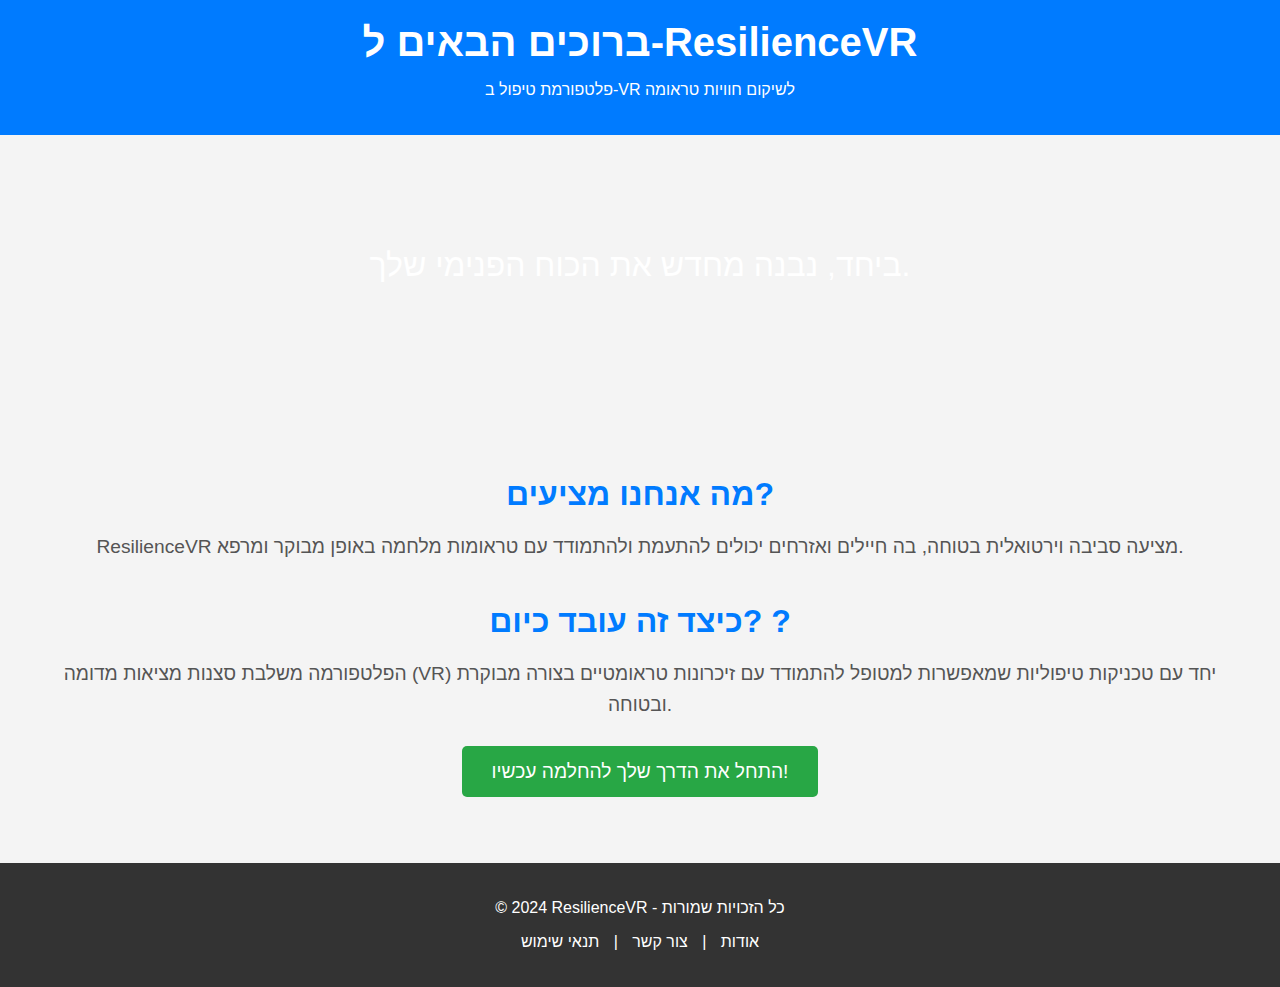
<file: ar.html>
<!DOCTYPE html>
<html lang="he">
<head>
    <meta charset="UTF-8">
    <meta name="viewport" content="width=device-width, initial-scale=1.0">
    <meta http-equiv="X-UA-Compatible" content="ie=edge">
    <title>עמוד הבית - ResilienceVR</title>
    <style>
        /* עיצוב בסיסי לדף הבית */
        body {
            font-family: 'Arial', sans-serif;
            background-color: #f4f4f4;
            color: #333;
            margin: 0;
            padding: 0;
        }

        header {
            background-color: #007bff;
            color: #fff;
            padding: 20px;
            text-align: center;
        }

        header h1 {
            margin: 0;
            font-size: 2.5em;
        }

        .hero {
            background-image: url('https://via.placeholder.com/1600x600'); /* ניתן להוסיף תמונה אמיתית */
            background-size: cover;
            background-position: center;
            color: #fff;
            text-align: center;
            padding: 80px 20px;
            font-size: 2em;
            animation: fadeIn 3s ease-out;
        }

        @keyframes fadeIn {
            from {
                opacity: 0;
            }
            to {
                opacity: 1;
            }
        }

        .container {
            padding: 40px;
            text-align: center;
        }

        .section {
            margin: 40px 0;
        }

        .section h2 {
            font-size: 2em;
            margin-bottom: 10px;
            color: #007bff;
        }

        .section p {
            font-size: 1.2em;
            line-height: 1.6;
            color: #555;
        }

        .cta-btn {
            background-color: #28a745;
            color: #fff;
            padding: 15px 30px;
            text-decoration: none;
            font-size: 1.2em;
            border-radius: 5px;
            transition: background-color 0.3s ease;
        }

        .cta-btn:hover {
            background-color: #218838;
        }

        footer {
            background-color: #333;
            color: #fff;
            text-align: center;
            padding: 20px;
        }

        footer a {
            color: #fff;
            text-decoration: none;
            margin: 0 10px;
        }
    </style>
</head>
<body>

    <!-- Header -->
    <header>
        <h1>ברוכים הבאים ל-ResilienceVR</h1>
        <p>פלטפורמת טיפול ב-VR לשיקום חוויות טראומה</p>
    </header>

    <!-- Hero Section -->
    <div class="hero">
        <p>ביחד, נבנה מחדש את הכוח הפנימי שלך.</p>
    </div>

    <!-- Main Content -->
    <div class="container">

        <!-- Section 1 -->
        <div class="section">
            <h2>מה אנחנו מציעים?</h2>
            <p>ResilienceVR מציעה סביבה וירטואלית בטוחה, בה חיילים ואזרחים יכולים להתעמת ולהתמודד עם טראומות מלחמה באופן מבוקר ומרפא.</p>
        </div>

        <!-- Section 2 -->
        <div class="section">
            <h2>כיצד זה עובד כיום? ?</h2>
            <p>הפלטפורמה משלבת סצנות מציאות מדומה (VR) יחד עם טכניקות טיפוליות שמאפשרות למטופל להתמודד עם זיכרונות טראומטיים בצורה מבוקרת ובטוחה.</p>
        </div>

        <!-- Call to Action -->
        <div class="section">
            <a href="#" class="cta-btn">התחל את הדרך שלך להחלמה עכשיו!</a>
        </div>

    </div>

    <!-- Footer -->
    <footer>
        <p>&copy; 2024 ResilienceVR - כל הזכויות שמורות</p>
        <p>
            <a href="#">אודות</a> | <a href="#">צור קשר</a> | <a href="#">תנאי שימוש</a>
        </p>
    </footer>

</body>
</html>
</file>
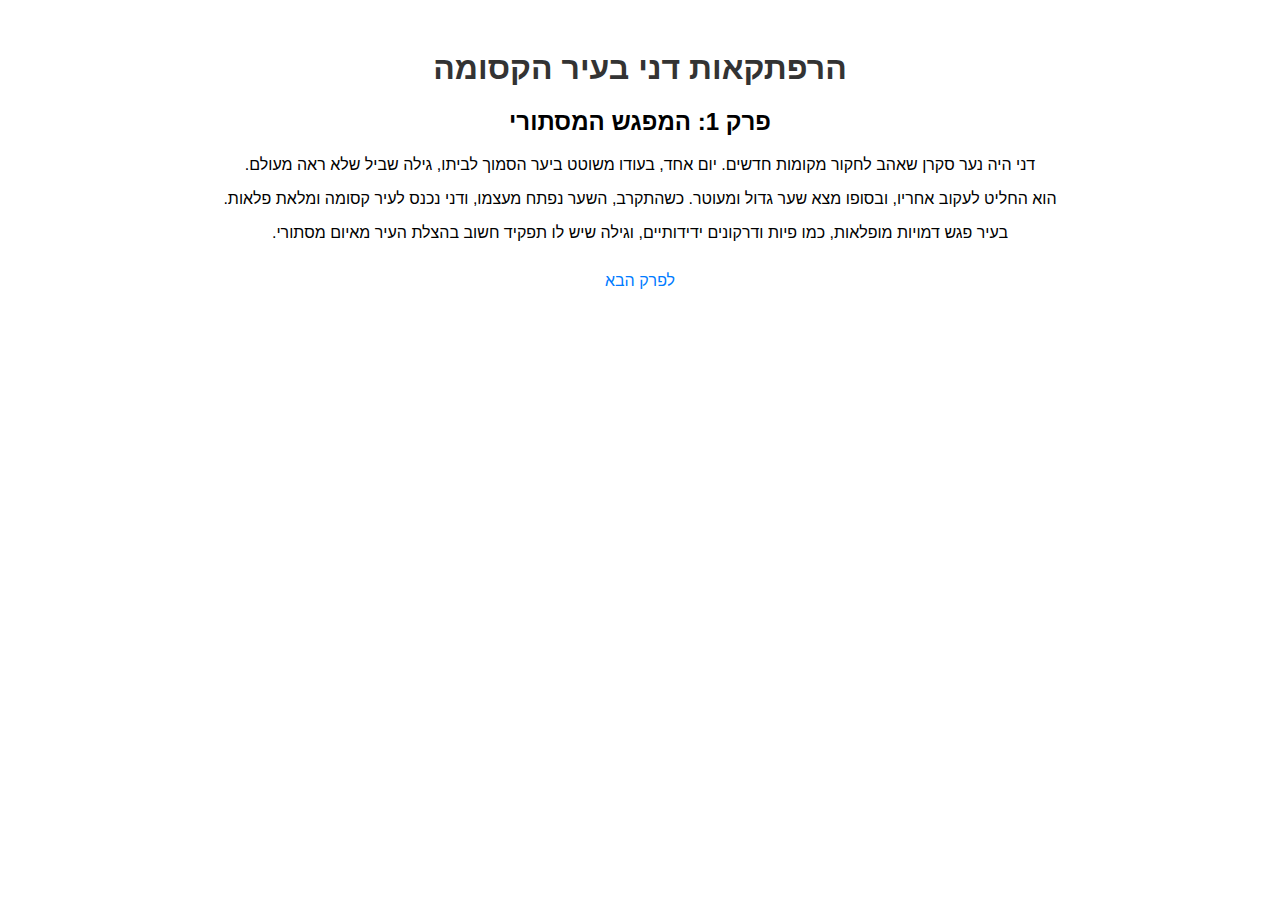
<file: chapter1.html>
<!DOCTYPE html>
<html lang="he">
<head>
    <meta charset="UTF-8">
    <title>הרפתקאות דני בעיר הקסומה - פרק 1</title>
    <style>
        body {
            font-family: Arial, sans-serif;
            direction: rtl;
            text-align: center;
            margin: 50px;
        }
        h1 {
            color: #333;
        }
        .content {
            margin-top: 20px;
        }
        .navigation {
            margin-top: 30px;
        }
        .navigation a {
            margin: 0 10px;
            text-decoration: none;
            color: #007BFF;
        }
    </style>
</head>
<body>
    <h1>הרפתקאות דני בעיר הקסומה</h1>
    <h2>פרק 1: המפגש המסתורי</h2>
    <div class="content">
        <p>דני היה נער סקרן שאהב לחקור מקומות חדשים. יום אחד, בעודו משוטט ביער הסמוך לביתו, גילה שביל שלא ראה מעולם.</p>
        <p>הוא החליט לעקוב אחריו, ובסופו מצא שער גדול ומעוטר. כשהתקרב, השער נפתח מעצמו, ודני נכנס לעיר קסומה ומלאת פלאות.</p>
        <p>בעיר פגש דמויות מופלאות, כמו פיות ודרקונים ידידותיים, וגילה שיש לו תפקיד חשוב בהצלת העיר מאיום מסתורי.</p>
    </div>
    <div class="navigation">
        <a href="chapter2.html">לפרק הבא</a>
    </div>
</body>
</html>
</file>
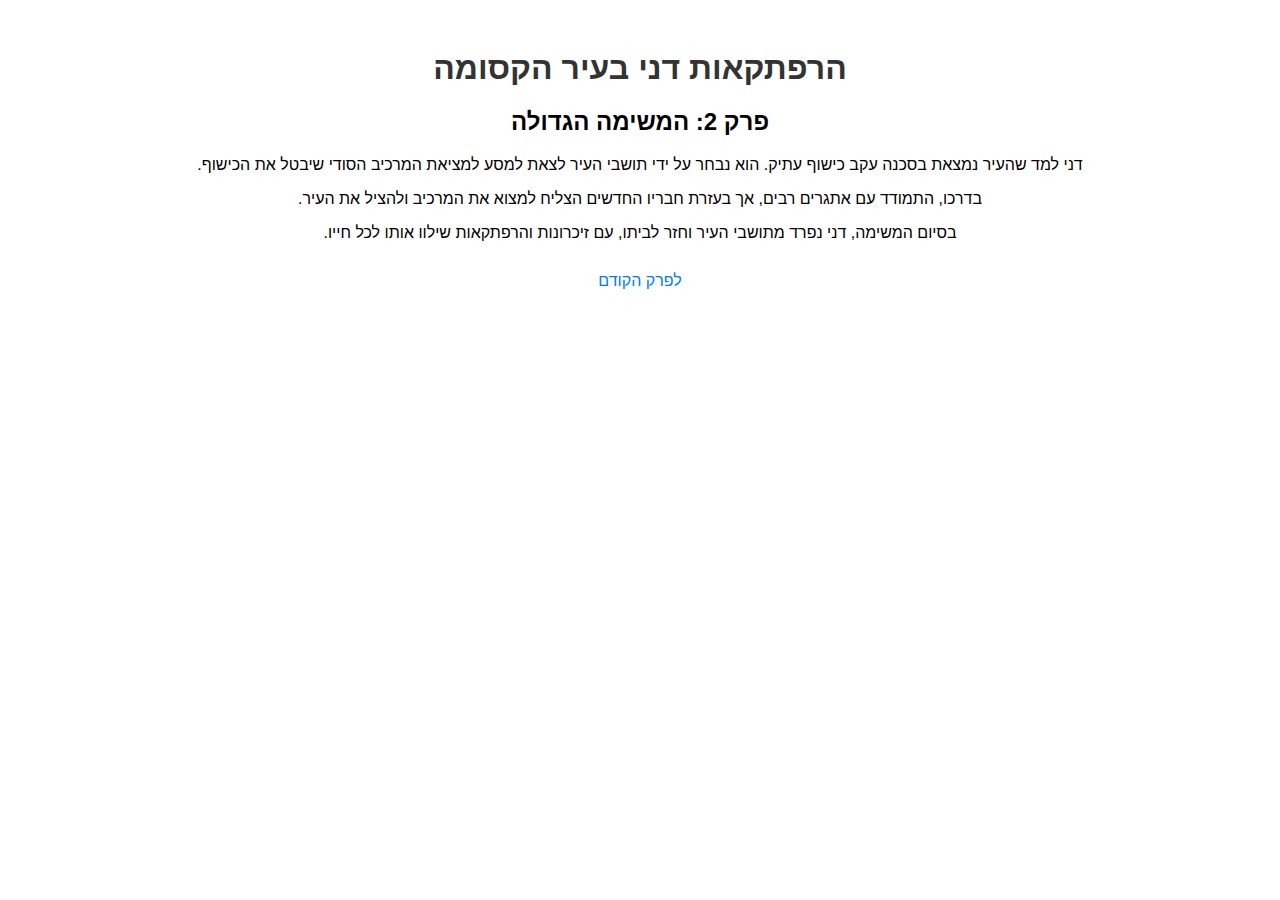
<file: chapter2.html>
<!DOCTYPE html>
<html lang="he">
<head>
    <meta charset="UTF-8">
    <title>הרפתקאות דני בעיר הקסומה - פרק 2</title>
    <style>
        body {
            font-family: Arial, sans-serif;
            direction: rtl;
            text-align: center;
            margin: 50px;
        }
        h1 {
            color: #333;
        }
        .content {
            margin-top: 20px;
        }
        .navigation {
            margin-top: 30px;
        }
        .navigation a {
            margin: 0 10px;
            text-decoration: none;
            color: #007BFF;
        }
    </style>
</head>
<body>
    <h1>הרפתקאות דני בעיר הקסומה</h1>
    <h2>פרק 2: המשימה הגדולה</h2>
    <div class="content">
        <p>דני למד שהעיר נמצאת בסכנה עקב כישוף עתיק. הוא נבחר על ידי תושבי העיר לצאת למסע למציאת המרכיב הסודי שיבטל את הכישוף.</p>
        <p>בדרכו, התמודד עם אתגרים רבים, אך בעזרת חבריו החדשים הצליח למצוא את המרכיב ולהציל את העיר.</p>
        <p>בסיום המשימה, דני נפרד מתושבי העיר וחזר לביתו, עם זיכרונות והרפתקאות שילוו אותו לכל חייו.</p>
    </div>
    <div class="navigation">
        <a href="chapter1.html">לפרק הקודם</a>
    </div>
</body>
</html>
</file>
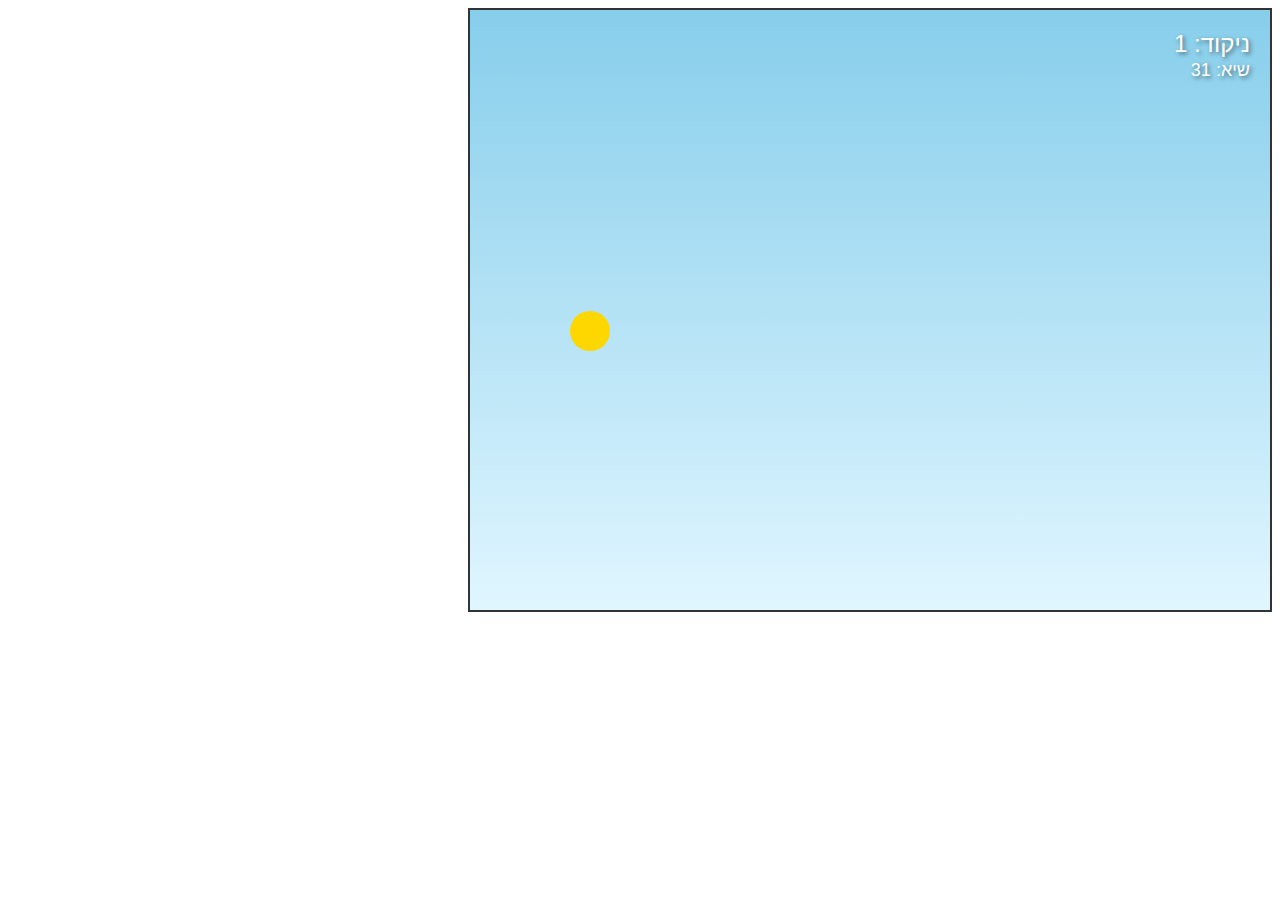
<file: falpibird.html.html>
<!DOCTYPE html>
<html dir="rtl">
<head>
    <title>משחק הציפור המעופפת</title>
    <style>
        #gameContainer {
            width: 800px;
            height: 600px;
            border: 2px solid #333;
            position: relative;
            overflow: hidden;
            background: linear-gradient(to bottom, #87CEEB, #E0F6FF);
        }

        #bird {
            width: 40px;
            height: 40px;
            background-color: #FFD700;
            position: absolute;
            border-radius: 50%;
            left: 100px;
        }

        .pipe {
            width: 60px;
            position: absolute;
            background-color: #32CD32;
        }

        .pipe.top {
            top: 0;
        }

        .pipe.bottom {
            bottom: 0;
        }

        #score {
            position: absolute;
            top: 20px;
            right: 20px;
            font-size: 24px;
            font-family: Arial;
            color: white;
            text-shadow: 2px 2px 4px rgba(0,0,0,0.5);
        }

        #highScore {
            position: absolute;
            top: 50px;
            right: 20px;
            font-size: 18px;
            font-family: Arial;
            color: white;
            text-shadow: 2px 2px 4px rgba(0,0,0,0.5);
        }
    </style>
</head>
<body>
    <div id="gameContainer">
        <div id="bird"></div>
        <div id="score">ניקוד: 0</div>
        <div id="highScore">שיא: 0</div>
    </div>

    <script>
        const bird = document.getElementById('bird');
        const gameContainer = document.getElementById('gameContainer');
        const scoreElement = document.getElementById('score');
        const highScoreElement = document.getElementById('highScore');

        let birdY = 300;
        let velocity = 0;
        let gravity = 0.5;
        let score = 0;
        let highScore = localStorage.getItem('highScore') || 0;
        let gameSpeed = 5;
        let isGameOver = false;

        highScoreElement.textContent = 'שיא: ' + highScore;

        function jump() {
            if (!isGameOver) {
                velocity = -8;
                playFlapSound();
            }
        }

        document.addEventListener('keydown', (e) => {
            if (e.code === 'Space') {
                jump();
            }
        });

        document.addEventListener('click', jump);

        function createPipe() {
            const gap = 200 - (score / 10);
            const topHeight = Math.random() * (gameContainer.clientHeight - gap - 100) + 50;
            
            const topPipe = document.createElement('div');
            topPipe.className = 'pipe top';
            topPipe.style.height = topHeight + 'px';
            topPipe.style.left = gameContainer.clientWidth + 'px';
            
            const bottomPipe = document.createElement('div');
            bottomPipe.className = 'pipe bottom';
            bottomPipe.style.height = (gameContainer.clientHeight - topHeight - gap) + 'px';
            bottomPipe.style.left = gameContainer.clientWidth + 'px';
            
            gameContainer.appendChild(topPipe);
            gameContainer.appendChild(bottomPipe);
            
            function movePipe() {
                const pipeLeft = parseFloat(topPipe.style.left);
                if (pipeLeft < -60) {
                    gameContainer.removeChild(topPipe);
                    gameContainer.removeChild(bottomPipe);
                } else {
                    topPipe.style.left = (pipeLeft - gameSpeed) + 'px';
                    bottomPipe.style.left = (pipeLeft - gameSpeed) + 'px';
                    
                    if (pipeLeft < 100 && pipeLeft > 40) {
                        checkCollision(topPipe, bottomPipe);
                    }
                }
            }
            
            setInterval(movePipe, 20);
        }

        function checkCollision(topPipe, bottomPipe) {
            const birdRect = bird.getBoundingClientRect();
            const topPipeRect = topPipe.getBoundingClientRect();
            const bottomPipeRect = bottomPipe.getBoundingClientRect();
            
            if (birdRect.right > topPipeRect.left && 
                birdRect.left < topPipeRect.right && 
                (birdRect.top < topPipeRect.bottom || 
                birdRect.bottom > bottomPipeRect.top)) {
                gameOver();
            }
        }

        function gameOver() {
            isGameOver = true;
            if (score > highScore) {
                highScore = score;
                localStorage.setItem('highScore', highScore);
                highScoreElement.textContent = 'שיא: ' + highScore;
            }
            alert('המשחק נגמר! הניקוד שלך: ' + score);
            location.reload();
        }

        function updateGame() {
            if (!isGameOver) {
                velocity += gravity;
                birdY += velocity;
                bird.style.top = birdY + 'px';
                
                if (birdY < 0 || birdY > gameContainer.clientHeight - 40) {
                    gameOver();
                }
                
                score++;
                scoreElement.textContent = 'ניקוד: ' + score;
                
                if (score % 100 === 0) {
                    gameSpeed += 0.5;
                }
            }
        }

        function playFlapSound() {
            const audio = new Audio('[data-uri]');
            audio.play();
        }

        setInterval(createPipe, 1500);
        setInterval(updateGame, 20);
    </script>
</body>
</html>
</file>
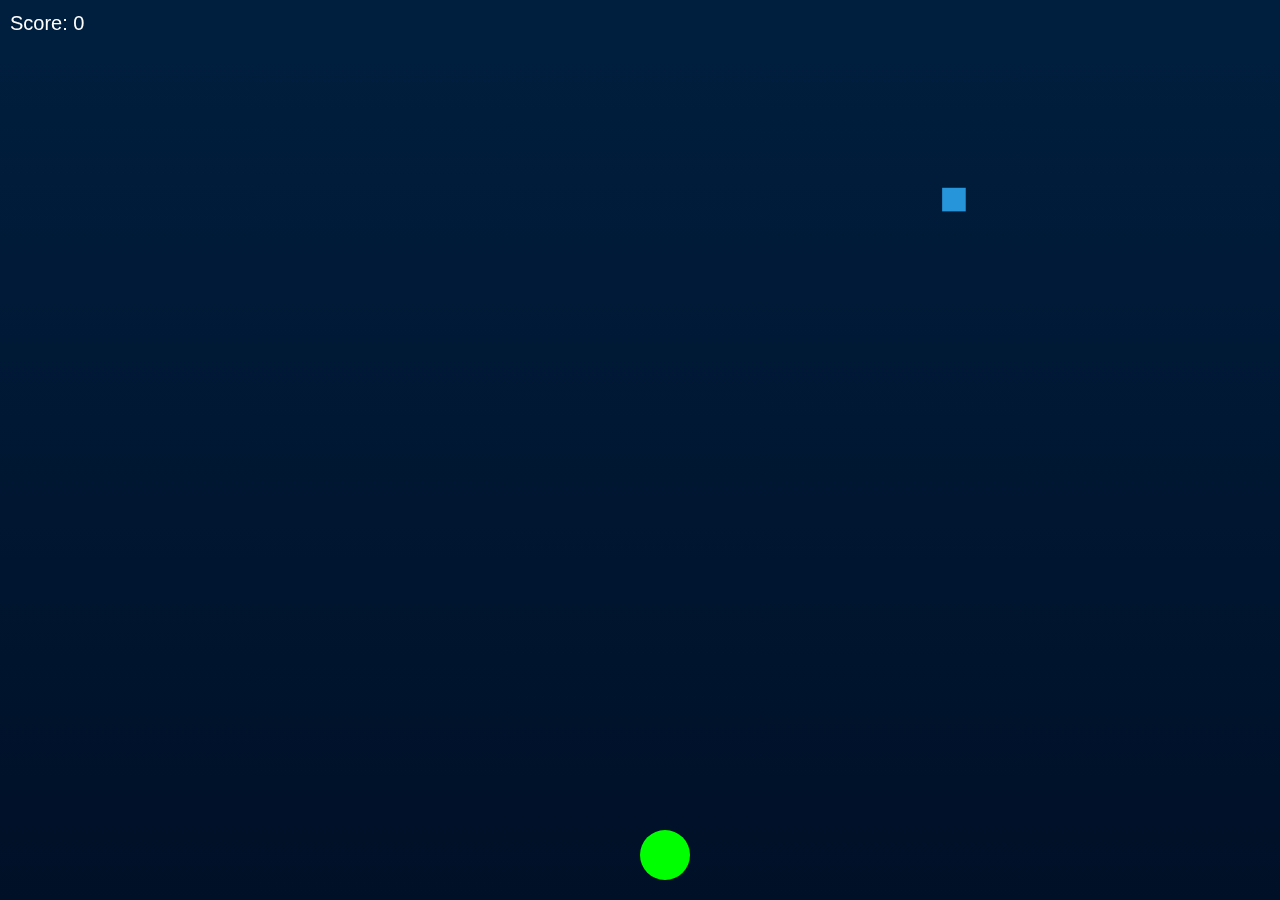
<file: run.html>
<!DOCTYPE html>
<html lang="en">
<head>
    <meta charset="UTF-8">
    <meta name="viewport" content="width=device-width, initial-scale=1.0">
    <title>Crazy Web Game</title>
    <style>
        body {
            margin: 0;
            overflow: hidden;
            background: linear-gradient(to bottom, #001f3f, #001027);
        }
        canvas {
            display: block;
        }
    </style>
</head>
<body>
    <canvas id="gameCanvas"></canvas>

    <script>
        const canvas = document.getElementById('gameCanvas');
        const ctx = canvas.getContext('2d');

        canvas.width = window.innerWidth;
        canvas.height = window.innerHeight;

        class Player {
            constructor() {
                this.x = canvas.width / 2;
                this.y = canvas.height - 70;
                this.width = 50;
                this.height = 50;
                this.color = 'lime';
                this.speed = 7;
                this.dx = 0;
            }

            draw() {
                ctx.fillStyle = this.color;
                ctx.beginPath();
                ctx.arc(this.x + this.width / 2, this.y + this.height / 2, this.width / 2, 0, Math.PI * 2);
                ctx.fill();
            }

            update() {
                this.x += this.dx;

                if (this.x < 0) this.x = 0;
                if (this.x + this.width > canvas.width) this.x = canvas.width - this.width;
            }

            move(dir) {
                this.dx = dir * this.speed;
            }

            stop() {
                this.dx = 0;
            }
        }

        class Enemy {
            constructor(speedMultiplier) {
                this.x = Math.random() * (canvas.width - 50);
                this.y = -50;
                this.width = Math.random() * 30 + 20;
                this.height = this.width;
                this.color = `hsl(${Math.random() * 360}, 70%, 50%)`;
                this.speed = (Math.random() * 4 + 3) * speedMultiplier;
            }

            draw() {
                ctx.fillStyle = this.color;
                ctx.fillRect(this.x, this.y, this.width, this.height);
            }

            update() {
                this.y += this.speed;
            }

            isOffScreen() {
                return this.y > canvas.height;
            }
        }

        const player = new Player();
        const enemies = [];
        let score = 0;
        let gameOver = false;
        let difficulty = 1;

        function spawnEnemy() {
            if (!gameOver) {
                enemies.push(new Enemy(difficulty));
                setTimeout(spawnEnemy, Math.max(1000 - score * 10, 300));
            }
        }

        function drawScore() {
            ctx.fillStyle = 'white';
            ctx.font = '20px Arial';
            ctx.fillText(`Score: ${score}`, 10, 30);
        }

        function detectCollision(rect1, rect2) {
            return (
                rect1.x < rect2.x + rect2.width &&
                rect1.x + rect1.width > rect2.x &&
                rect1.y < rect2.y + rect2.height &&
                rect1.y + rect1.height > rect2.y
            );
        }

        function gameLoop() {
            if (gameOver) {
                ctx.fillStyle = 'white';
                ctx.font = '50px Arial';
                ctx.textAlign = 'center';
                ctx.fillText('Game Over', canvas.width / 2, canvas.height / 2);
                ctx.font = '30px Arial';
                ctx.fillText(`Final Score: ${score}`, canvas.width / 2, canvas.height / 2 + 50);
                return;
            }

            ctx.clearRect(0, 0, canvas.width, canvas.height);

            player.draw();
            player.update();

            enemies.forEach((enemy, index) => {
                enemy.draw();
                enemy.update();

                if (enemy.isOffScreen()) {
                    enemies.splice(index, 1);
                    score++;
                    if (score % 10 === 0) difficulty += 0.1; // Increase difficulty every 10 points
                }

                if (detectCollision(player, enemy)) {
                    gameOver = true;
                }
            });

            drawScore();
            requestAnimationFrame(gameLoop);
        }

        document.addEventListener('keydown', (e) => {
            if (e.key === 'ArrowLeft') player.move(-1);
            if (e.key === 'ArrowRight') player.move(1);
        });

        document.addEventListener('keyup', () => {
            player.stop();
        });

        spawnEnemy();
        gameLoop();
    </script>
</body>
</html>
</file>
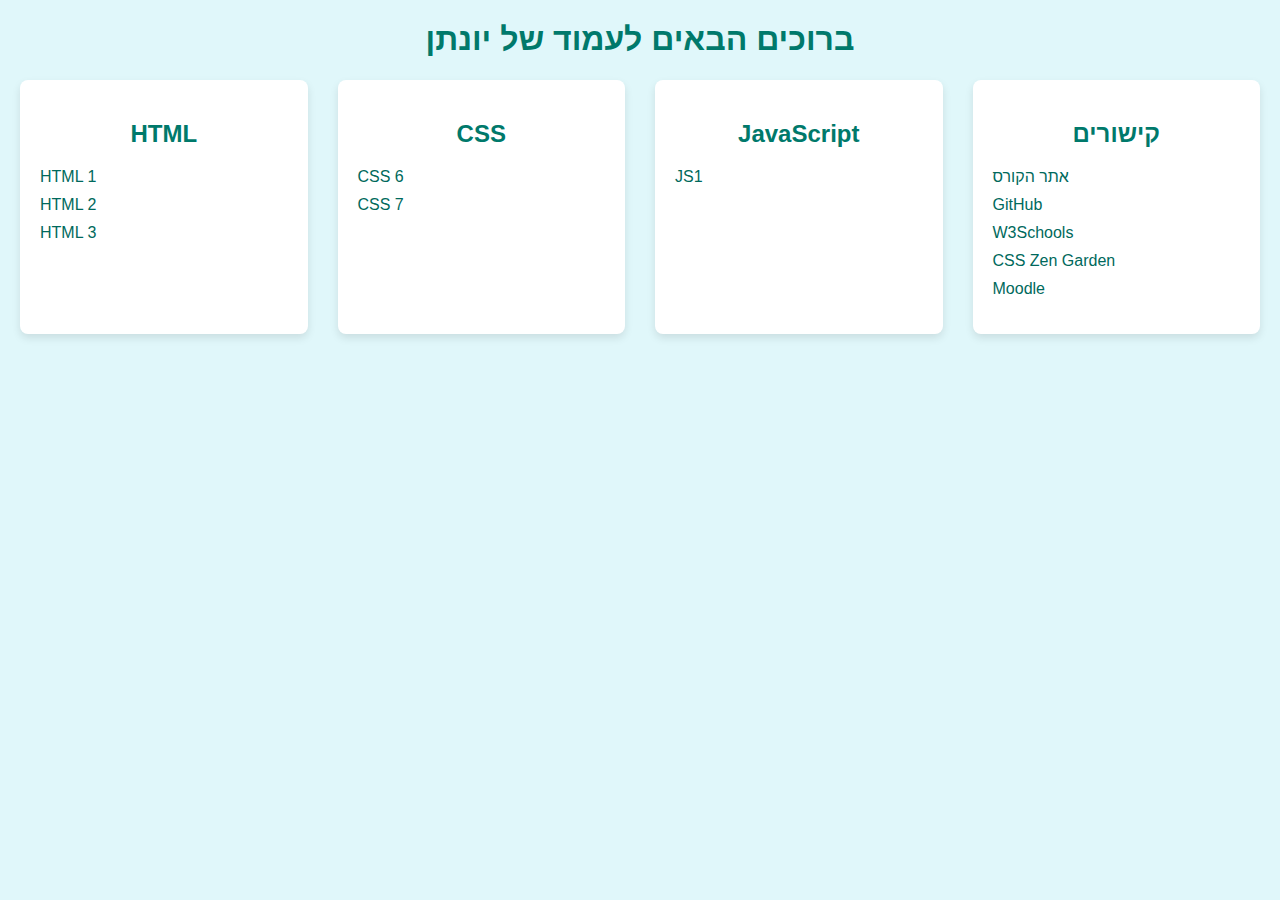
<file: yon.html>
<!DOCTYPE html>
<html lang="he">
<head>
    <meta charset="UTF-8">
    <title>העמוד של יונתן</title>
    <style>
        body {
            font-family: Arial, sans-serif;
            background-color: #e0f7fa;
            color: #004d40;
            margin: 0;
            padding: 0;
        }
        h1, h2 {
            color: #00796b;
            text-align: center;
        }
        a {
            color: #00695c;
            text-decoration: none;
        }
        a:hover {
            color: #004d40;
            text-decoration: underline;
        }
        .container {
            display: grid;
            grid-template-columns: repeat(4, 1fr);
            gap: 30px;
            margin: 20px;
        }
        .section {
            padding: 20px;
            background-color: #ffffff;
            border-radius: 8px;
            box-shadow: 0 4px 8px rgba(0, 0, 0, 0.1);
        }
        h2 {
            text-align: center;
        }
        ul {
            list-style-type: none;
            padding: 0;
        }
        li {
            margin: 10px 0;
        }
        .section:last-child {
            min-height: 200px;
        }
    </style>
</head>
<body>
    <h1>ברוכים הבאים לעמוד של יונתן</h1>

    <div class="container">
        <div class="section">
            <h2>HTML</h2>
            <ul>
                <li><a href="https://joniel123.github.io/task1.html">HTML 1</a></li>
                <li><a href="https://joniel123.github.io/chapter1.html">HTML 2</a></li>
                <li><a href="https://joniel123.github.io/task3.html">HTML 3</a></li>
            </ul>
        </div>

        <div class="section">
            <h2>CSS</h2>
            <ul>
                <li><a href="https://joniel123.github.io/ar.html">CSS 6</a></li>
                <li><a href="https://joniel123.github.io/%D7%94%D7%92%D7%95%D7%9C%D7%A9%20%D7%94%D7%92%D7%93%D7%95%D7%9C/">CSS 7</a></li>
            </ul>
        </div>

        <div class="section">
            <h2>JavaScript</h2>
            <ul>
                <li><a href="https://joniel123.github.io/run.html">JS1</a></li>
            </ul>
        </div>

        <div class="section">
            <h2>קישורים</h2>
            <ul>
                <li><a href="https://www.tau.ac.il">אתר הקורס</a></li>
                <li><a href="https://github.com">GitHub</a></li>
                <li><a href="https://www.w3schools.com">W3Schools</a></li>
                <li><a href="https://www.csszengarden.com">CSS Zen Garden</a></li>
                <li><a href="https://moodle.tau.ac.il">Moodle</a></li>
            </ul>
        </div>
    </div>
</body>
</html>
</file>
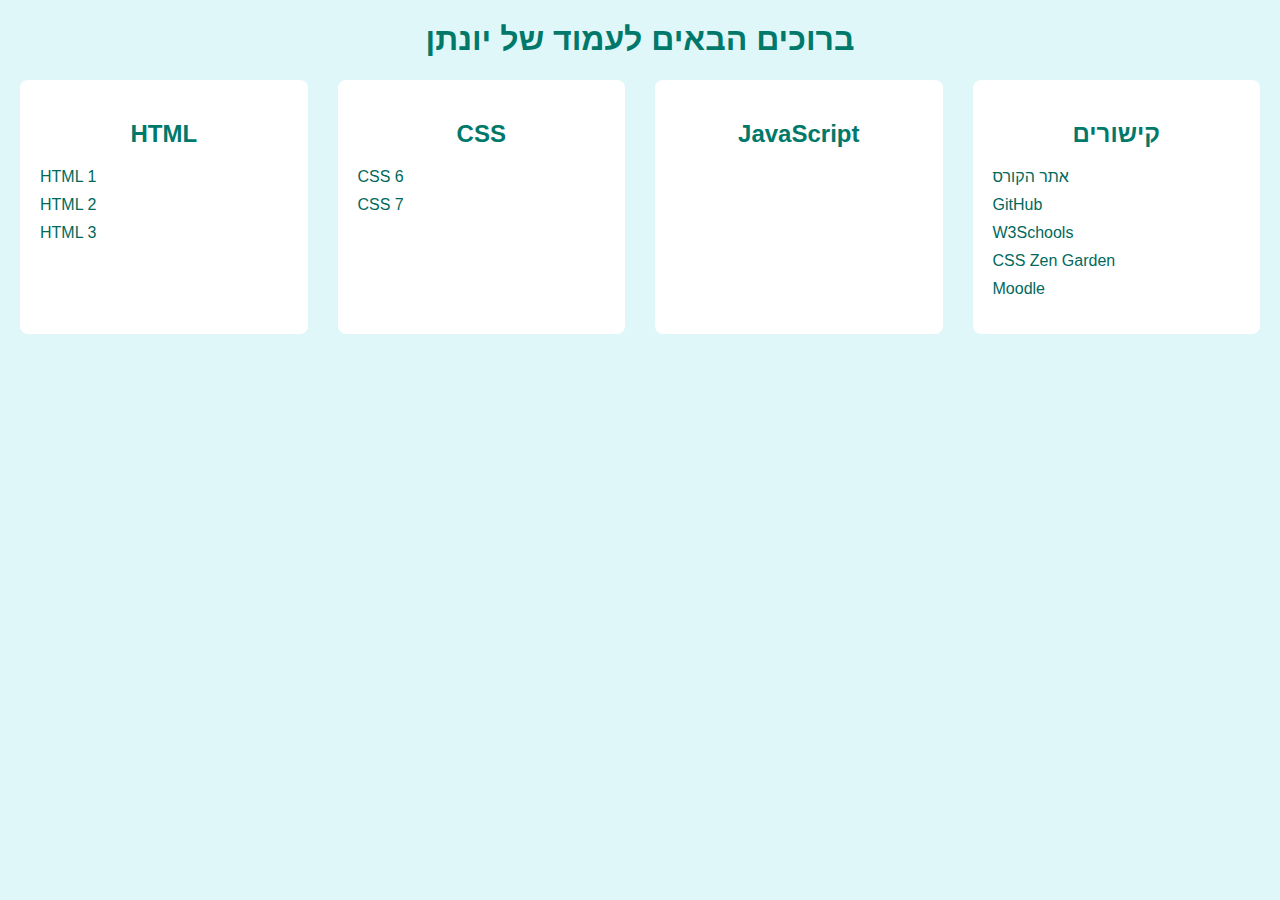
<file: yonatan.html>
<!DOCTYPE html>
<html lang="he">
<head>
    <meta charset="UTF-8">
    <title>העמוד של יונתן</title>
    <style>
        body {
            font-family: Arial, sans-serif;
            background-color: #e0f7fa; /* צבע רקע חדש */
            color: #004d40; /* צבע טקסט חדש */
            margin: 0;
            padding: 0;
        }
        h1, h2 {
            color: #00796b; /* צבע כותרות חדש */
            text-align: center; /* יישור מרכזי לכותרות */
        }
        a {
            color: #00695c; /* צבע קישורים חדש */
            text-decoration: none;
        }
        a:hover {
            color: #004d40; /* צבע קישורים בעת ריחוף */
            text-decoration: underline;
        }
        /* הגדרת הרשת (grid) */
        .container {
            display: grid;
            grid-template-columns: repeat(4, 1fr); /* 4 עמודות באורך שווה */
            gap: 30px; /* רווח בין העמודות */
            margin: 20px;
        }
        .section {
            padding: 20px;
            background-color: #ffffff;
            border-radius: 8px;
<!DOCTYPE html>
<html lang="he">
<head>
    <meta charset="UTF-8">
    <title>העמוד של יונתן</title>
    <style>
        body {
            font-family: Arial, sans-serif;
            background-color: #e0f7fa; /* צבע רקע חדש */
            color: #004d40; /* צבע טקסט חדש */
            margin: 0;
            padding: 0;
        }
        h1, h2 {
            color: #00796b; /* צבע כותרות חדש */
            text-align: center; /* יישור מרכזי לכותרות */
        }
        a {
            color: #00695c; /* צבע קישורים חדש */
            text-decoration: none;
        }
        a:hover {
            color: #004d40; /* צבע קישורים בעת ריחוף */
            text-decoration: underline;
        }
        /* הגדרת הרשת (grid) */
        .container {
            display: grid;
            grid-template-columns: repeat(4, 1fr); /* 4 עמודות באורך שווה */
            gap: 30px; /* רווח בין העמודות */
            margin: 20px;
        }
        .section {
            padding: 20px;
            background-color: #ffffff;
            border-radius: 8px;
            box-shadow: 0 4px 8px rgba(0, 0, 0, 0.1);
        }
        h2 {
            text-align: center; /* יישור מרכזי לכותרות פנימיות */
        }
        ul {
            list-style-type: none; /* הסרת כדורים מרשימות */
            padding: 0;
        }
        li {
            margin: 10px 0; /* ריווח בין פריטים ברשימה */
        }
        /* גובה מינימלי עבור עמודת הקישורים */
        .section:last-child {
            min-height: 200px; /* גובה מינימלי לעמודת הקישורים */
        }
    </style>
</head>
<body>
    <h1>ברוכים הבאים לעמוד של יונתן</h1>

    <div class="container">
        <div class="section">
            <h2>HTML</h2>
            <ul>
                <li><a href="https://joniel123.github.io/task1.html">HTML 1</a></li>
                <li><a href="https://joniel123.github.io/chapter1.html">HTML 2</a></li>
                <li><a href="https://joniel123.github.io/task3.html">HTML 3</a></li>
            </ul>
        </div>

        <div class="section">
            <h2>CSS</h2>
            <ul>
                <li><a href="https://joniel123.github.io/ar.html">CSS 6</a></li>
                <li><a href="https://joniel123.github.io/%D7%94%D7%92%D7%95%D7%9C%D7%A9%20%D7%94%D7%92%D7%93%D7%95%D7%9C/">CSS 7</a></li>
            </ul>
        </div>

        <div class="section">
            <h2>JavaScript</h2>
            <ul>
                <!-- הרשימה ריקה -->
            </ul>
        </div>

        <div class="section">
            <h2>קישורים</h2>
            <ul>
                <li><a href="https://www.tau.ac.il">אתר הקורס</a></li>
                <li><a href="https://github.com">GitHub</a></li>
                <li><a href="https://www.w3schools.com">W3Schools</a></li>
                <li><a href="https://www.csszengarden.com">CSS Zen Garden</a></li>
                <li><a href="https://moodle.tau.ac.il">Moodle</a></li>
            </ul>
        </div>
    </div>
</body>
</html>
</file>
